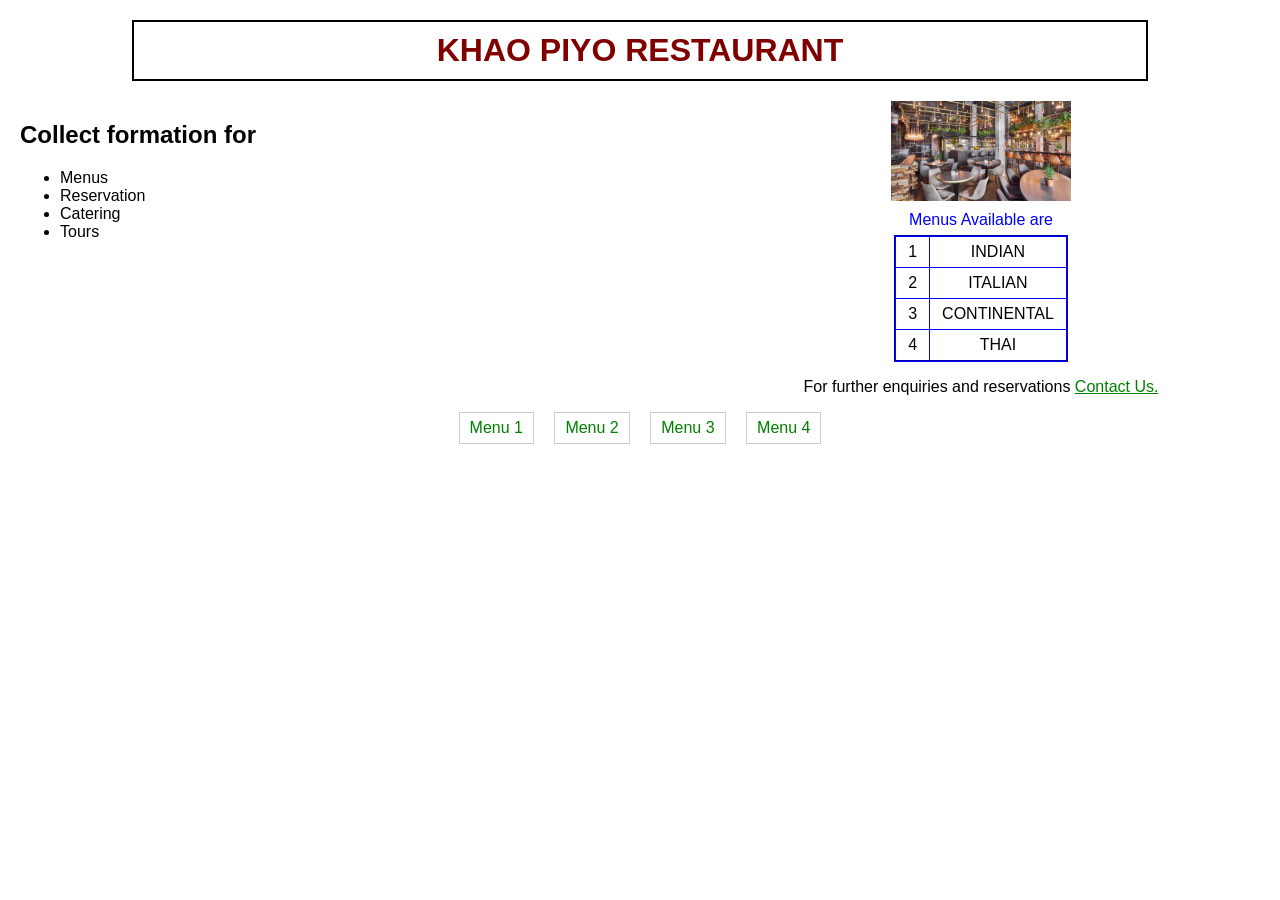
<file: index.html>
<!DOCTYPE html>
<html lang="en">
<head>
<meta charset="utf-8">
<meta name="viewport" content="width=device-width, initial-scale=1.0">
<meta name="description" content="Khao Piyo Restaurant - Menus, reservations, catering, and tours.">
<meta name="keywords" content="restaurant, food, menus, indian, italian, continental, thai">
<meta name="author" content="Hadi">
<title>eat healthy live healthy</title>
<link rel="stylesheet" href="style.css">
</head>
<body>
<header>
  <h1>KHAO PIYO RESTAURANT</h1>
</header>

<main>
  <section class="left">
    <h2>Collect formation for</h2>
    <ul>
      <li>Menus</li>
      <li>Reservation</li>
      <li>Catering</li>
      <li>Tours</li>
    </ul>
  </section>

  <section class="card">
    <img src="Restaurant.jpg" alt="Restaurant image">
    <table border="2" class="menu-table">
      <caption>Menus Available are</caption>
      <tr><td>1</td><td>INDIAN</td></tr>
      <tr><td>2</td><td>ITALIAN</td></tr>
      <tr><td>3</td><td>CONTINENTAL</td></tr>
      <tr><td>4</td><td>THAI</td></tr>
    </table>
    <p>For further enquiries and reservations <a href="mailto:abc@xyz.com">Contact Us.</a></p>
  </section>

  <nav class="links">
    <a href="one.html">Menu 1</a>
    <a href="two.html">Menu 2</a>
    <a href="three.html">Menu 3</a>
    <a href="four.html">Menu 4</a>
  </nav>
</main>

<footer>
  
</footer>
</body>
</html>
</file>
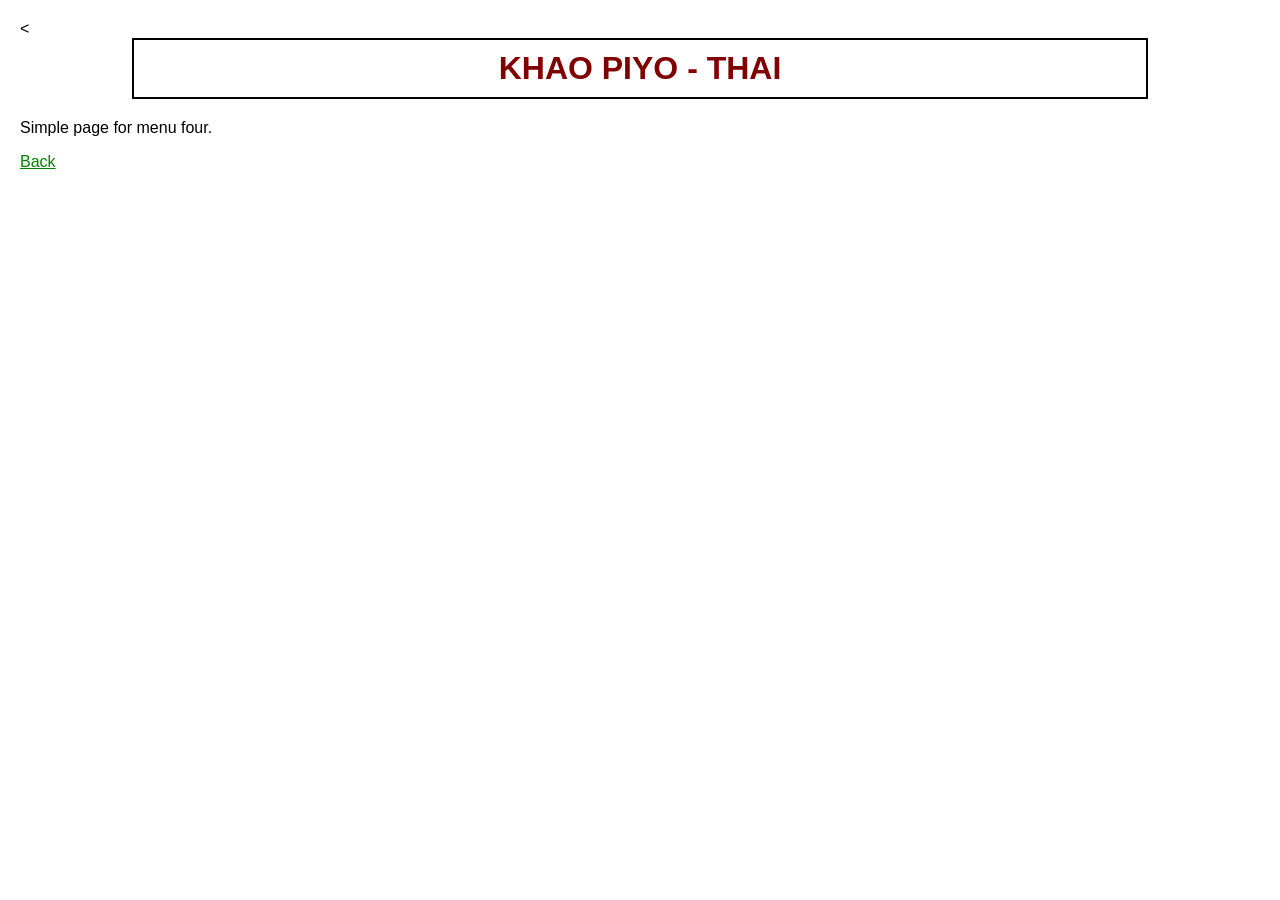
<file: four.html>
<<!DOCTYPE html>
<html lang="en">
<head>
<meta charset="utf-8">
<meta name="viewport" content="width=device-width, initial-scale=1.0">
<meta name="description" content="Khao Piyo - Thai Menu">
<meta name="keywords" content="restaurant, thai food, menu">
<meta name="author" content="Hadi">
<title>eat healthy live healthy - Four</title>
<link rel="stylesheet" href="style.css">
</head>
<body>
<header><h1>KHAO PIYO - THAI</h1></header>
<main>
<p>Simple page for menu four.</p>
<a href="index.html">Back</a>
</main>
</body>
</html>
</file>
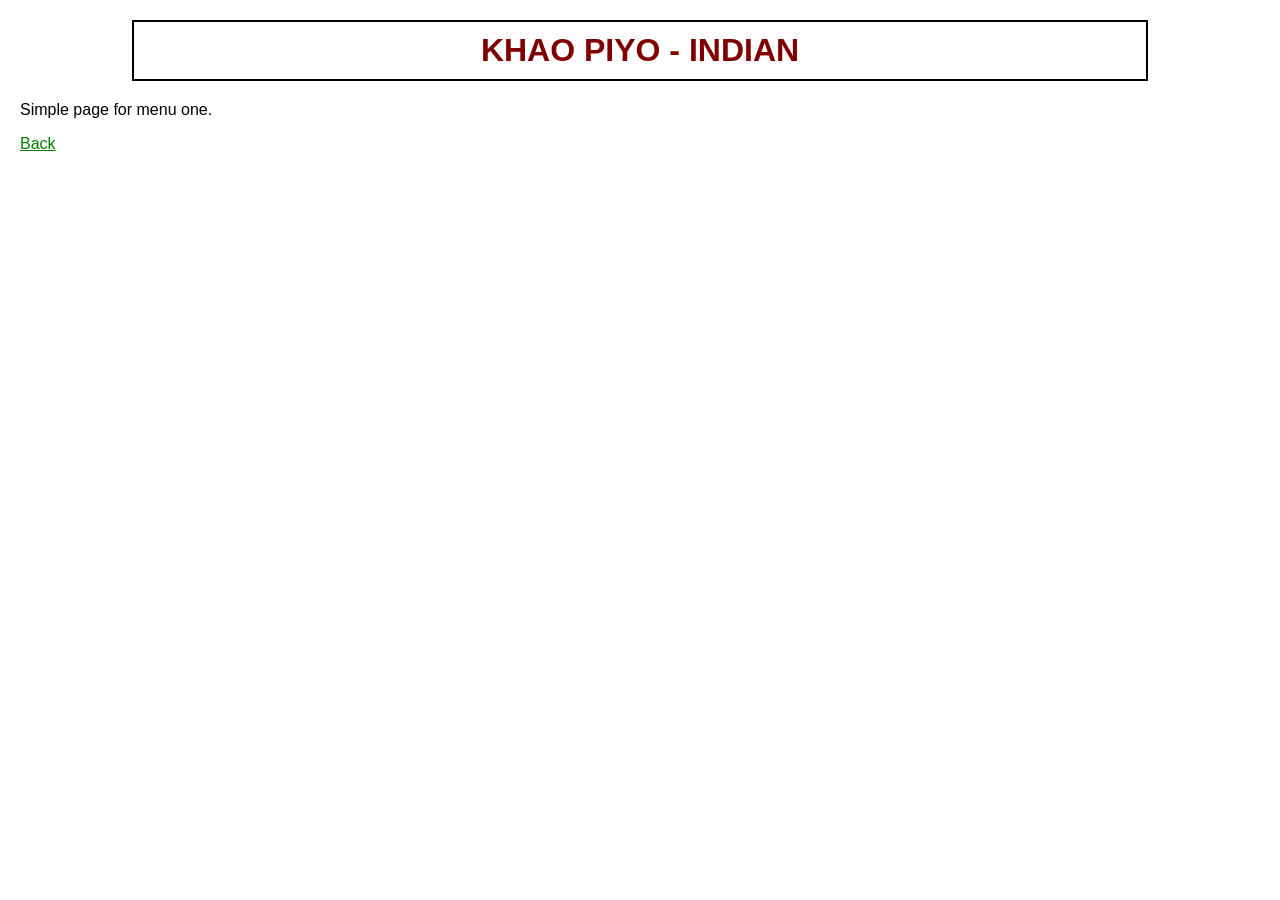
<file: one.html>
<!DOCTYPE html>
<html lang="en">
<head>
<meta charset="utf-8">
<meta name="viewport" content="width=device-width, initial-scale=1.0">
<meta name="description" content="Khao Piyo - Indian Menu">
<meta name="keywords" content="restaurant, indian food, menu">
<meta name="author" content="Hadi">
<title>eat healthy live healthy - One</title>
<link rel="stylesheet" href="style.css">
</head>
<body>
<header><h1>KHAO PIYO - INDIAN</h1></header>
<main>
<p>Simple page for menu one.</p>
<a href="index.html">Back</a>
</main>
</body>
</html>
</file>
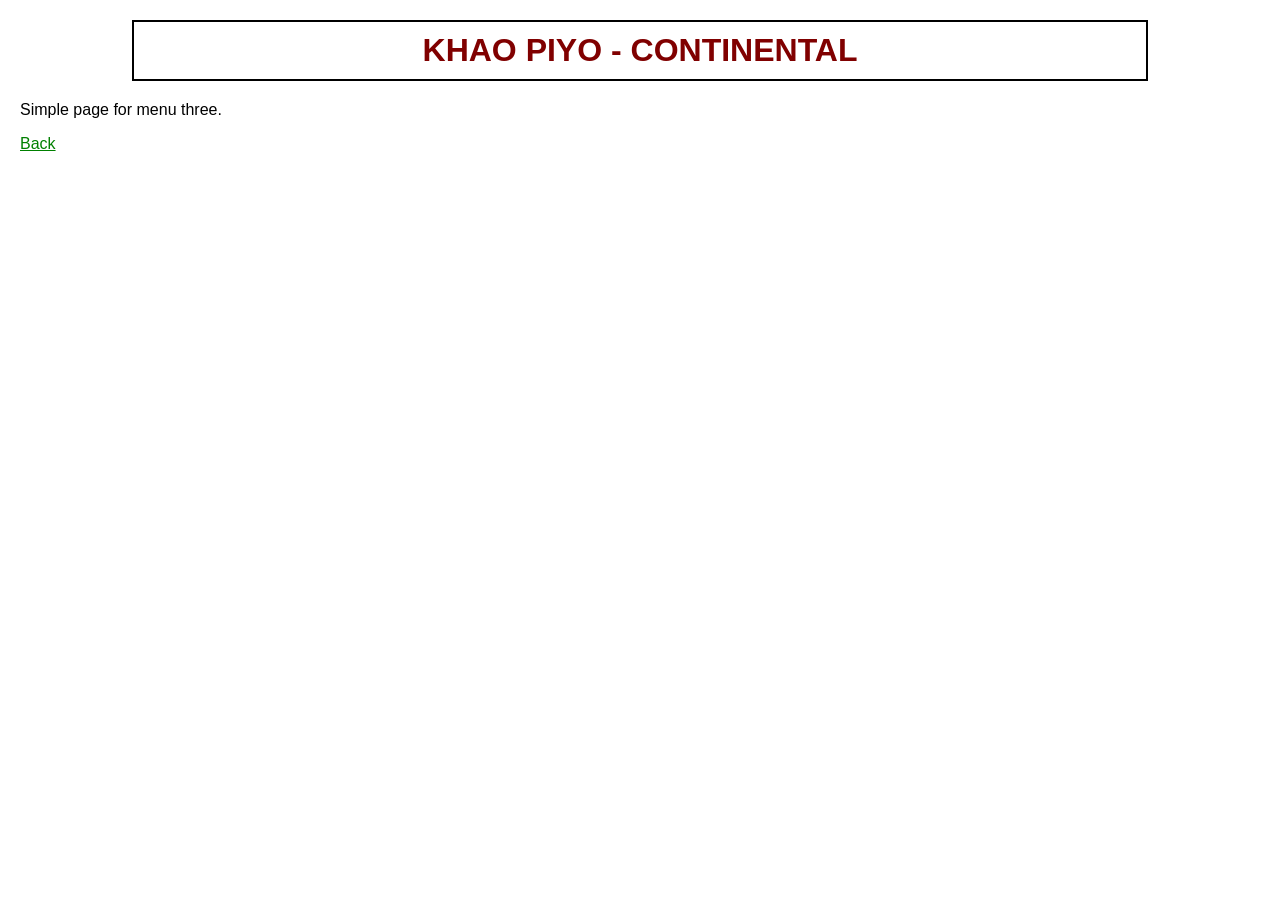
<file: three.html>
<!DOCTYPE html>
<html lang="en">
<head>
<meta charset="utf-8">
<meta name="viewport" content="width=device-width, initial-scale=1.0">
<meta name="description" content="Khao Piyo - Continental Menu">
<meta name="keywords" content="restaurant, continental food, menu">
<meta name="author" content="Hadi">
<title>eat healthy live healthy - Three</title>
<link rel="stylesheet" href="style.css">
</head>
<body>
<header><h1>KHAO PIYO - CONTINENTAL</h1></header>
<main>
<p>Simple page for menu three.</p>
<a href="index.html">Back</a>
</main>
</body>
</html>
</file>
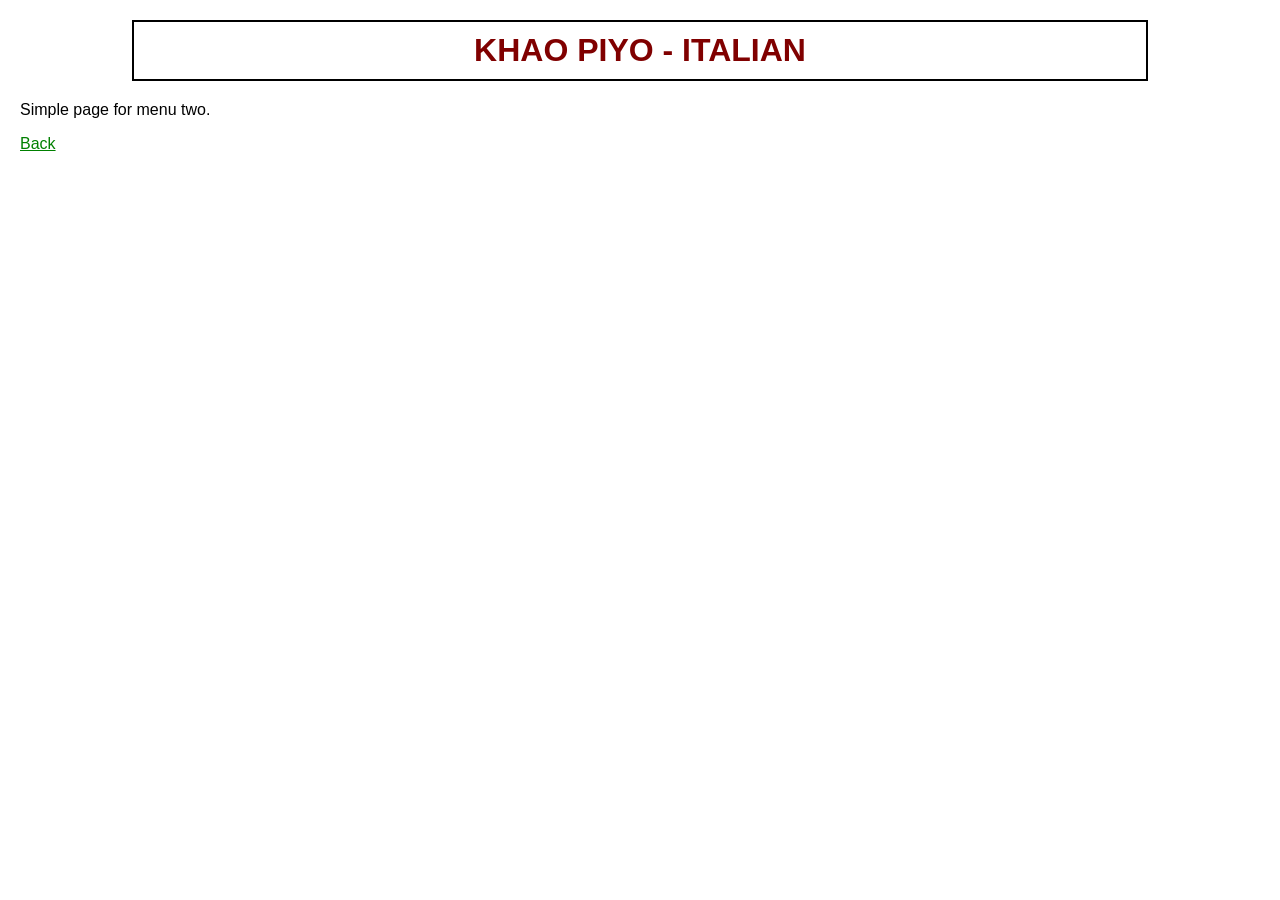
<file: two.html>
<!DOCTYPE html>
<html lang="en">
<head>
<meta charset="utf-8">
<meta name="viewport" content="width=device-width, initial-scale=1.0">
<meta name="description" content="Khao Piyo - Italian Menu">
<meta name="keywords" content="restaurant, italian food, menu">
<meta name="author" content="Hadi">
<title>eat healthy live healthy - Two</title>
<link rel="stylesheet" href="style.css">
</head>
<body>
<header><h1>KHAO PIYO - ITALIAN</h1></header>
<main>
<p>Simple page for menu two.</p>
<a href="index.html">Back</a>
</main>
</body>
</html>
</file>
<file: style.css>
body{
  font-family: Arial, Helvetica, sans-serif;
  margin: 20px;
}
header h1{
  text-align: center;
  color: maroon;
  border: 2px solid #000;
  padding: 10px;
  width: 80%;
  margin: 0 auto 20px;
}
.card{
  float: right;
  width: 45%;
  text-align: center;
}
.left{
  width: 45%;
  float: left;
}
img{
  max-width: 180px;
  display: block;
  margin: 0 auto 10px;
}
.menu-table{
  margin: 0 auto;
  border-collapse: collapse;
  border-color: blue;
}
.menu-table td{
  padding: 6px 12px;
  border: 1px solid blue;
}
.menu-table caption{
  caption-side: top;
  color: blue;
  padding-bottom: 6px;
}
.links{
  clear: both;
  margin-top: 30px;
  text-align: center;
}
.links a{
  display: inline-block;
  margin: 0 8px;
  text-decoration: none;
  padding: 6px 10px;
  border: 1px solid #ccc;
}
a:link{ color: green; }
a:active{ color: blue; }
a:visited{ color: red; }
</file>
